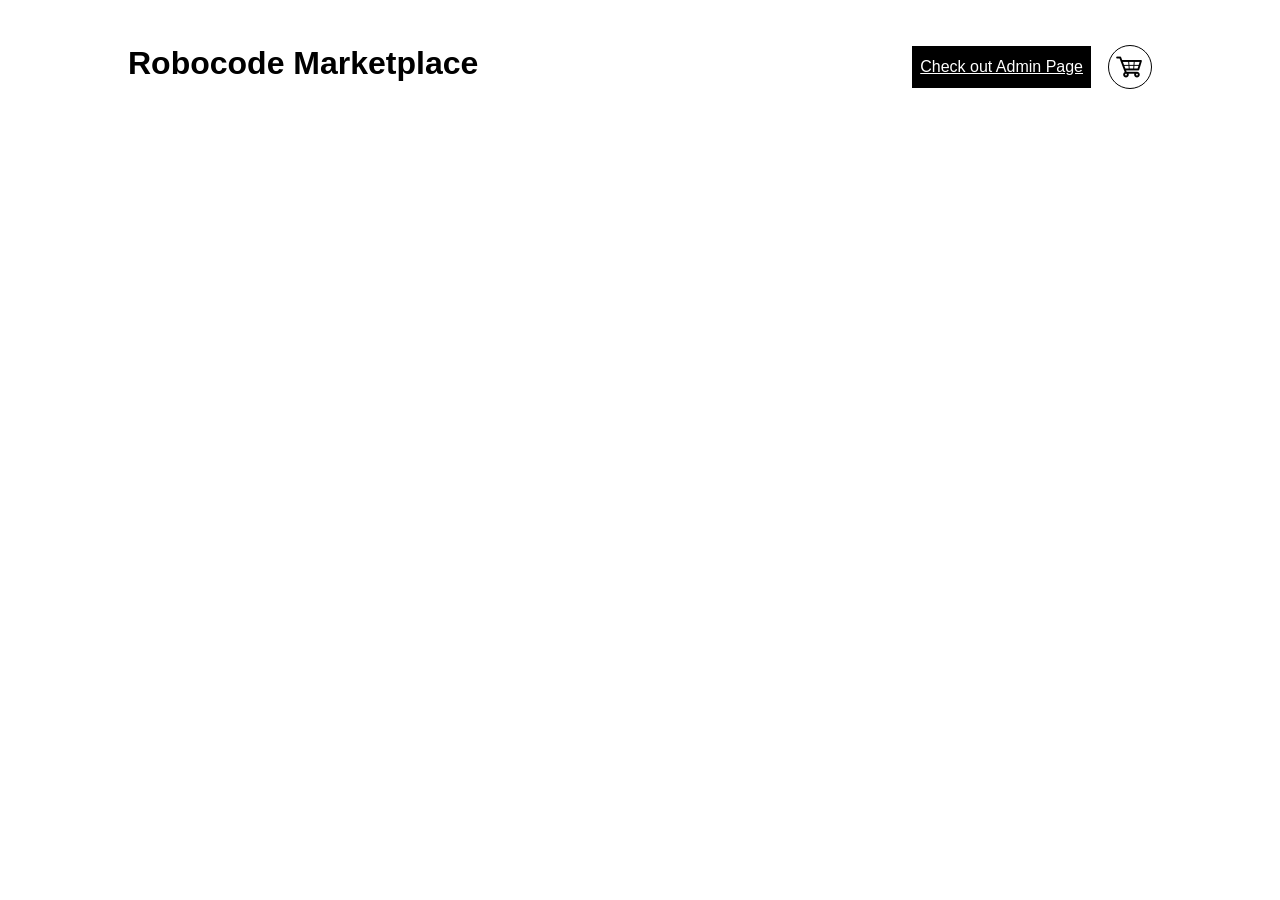
<file: index.html>
<!DOCTYPE html>
<html lang="en">
<head>
<meta charset="UTF-8" />
<meta http-equiv="X-UA-Compatible" content="IE=edge" />
<meta name="viewport" content="width=device-width, initial-scale=1.0" />
<title>Robocode Marketplace</title>
<link rel="stylesheet" href="style.css" />
</head>
<body>
    <header>
        <h1>Robocode Marketplace</h1>
        <nav>
            <a class="admin_page_link" href="admin.html">Check out Admin Page</a>
            <div id="cart">
            <button id="cart-button" onclick="openCart()">
                <img src="img/cart.png" alt="cart" />
            </button>
            <div id="cart-products" class="hide">Cart is empty</div>
            </div>
        </nav>

    </header>
    <main>
        <div id="products-grid"></div>
    </main>
    <div id="myModal" class="modal">
        <div class="modal-content">
        <span class="close">&times;</span>
        <div id="order-block">   
        </div>
        <form id="order-form">
            <input type="text" name="name" placeholder="Full Name" required>
            <input type="text" name="address" placeholder="Delivery Address" required>
            <input type="tel" name="phone" placeholder="Phone Number" required>
            <input type="number" name="post_number" placeholder="Post Office Number" required>
            <h2>Total Price: <span id="price"></span></h2>
            <input type="submit" value="Order">
        </form>
        </div>
    </div>
</body>
<script src="script.js" defer></script>
</html>
</file>
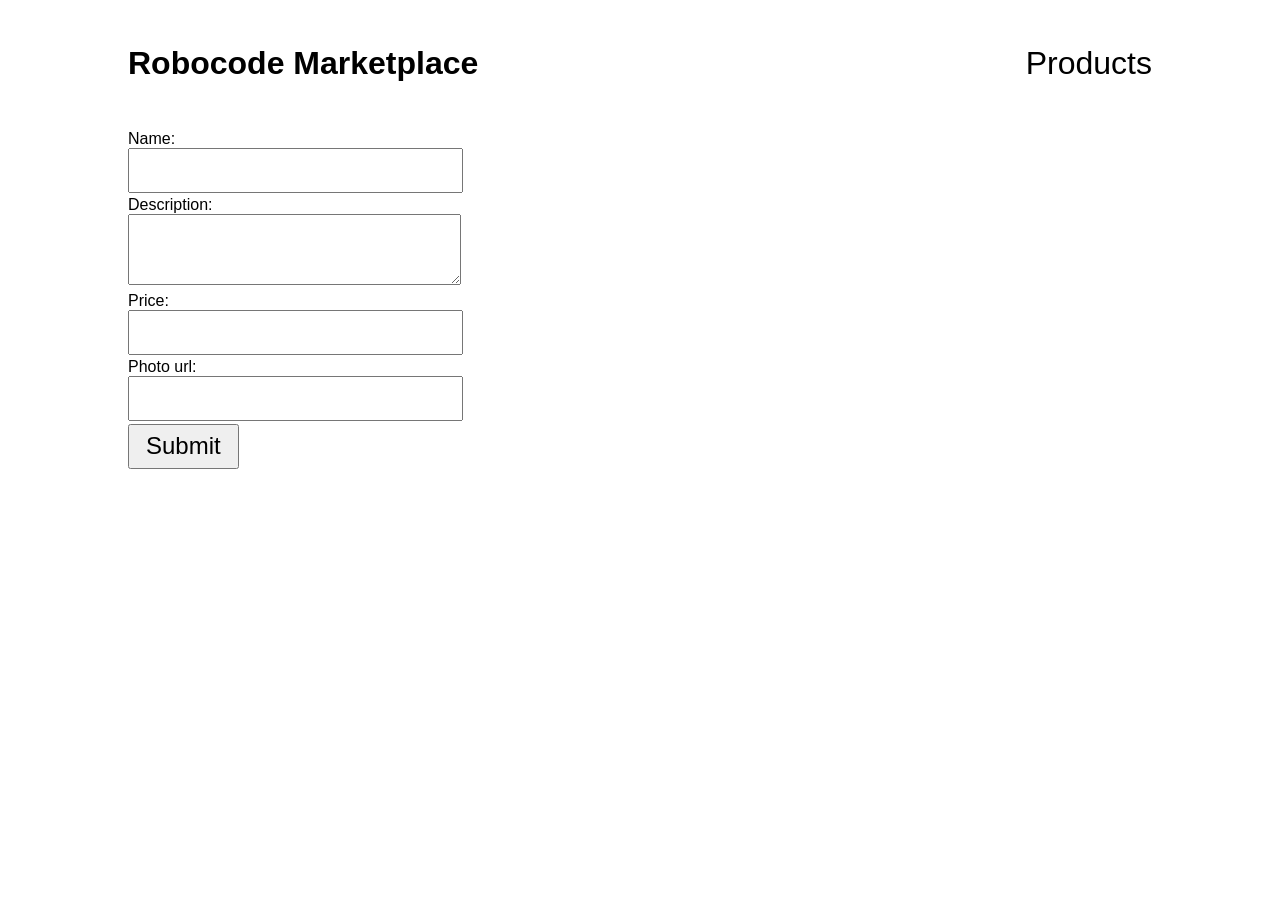
<file: admin.html>
<!DOCTYPE html>
<html lang="en">
  <head>
    <meta charset="UTF-8" />
    <meta http-equiv="X-UA-Compatible" content="IE=edge" />
    <meta name="viewport" content="width=device-width, initial-scale=1.0" />
    <title>Admin page</title>
    <link rel="stylesheet" href="style.css" />
  </head>
  <body>
    <header>
      <h1>Robocode Marketplace</h1>
      <nav>
        <a class="products-link" href="index.html">Products</a>
      </nav>
    </header>
    <main>
      <div class="admin_grid">
        <div class="add_product">
          <form id="add_product_form">
            <div class="form-group">
              <label>Name: </label
              ><input class="form-control" name="name" type="text" required />
            </div>
            <div class="form-group">
              <label>Description: </label>
              <textarea class="form-control" name="description" type="text"></textarea>
            </div>
            <div class="form-group">
              <label>Price: </label><input class="form-control" name="price" data-type="money" type="text" required/>
            </div>
            <div class="form-group">
              <label>Photo url: </label
              ><input class="form-control" name="photo_url" type="text" />
            </div>
            <input type="submit" />
          </form>
        </div>
        <div id="admin_page_orders">

        </div>
      </div>
    </main>
  </body>
  <script src="admin.js"></script>
</html>
</file>
<file: style.css>
* {
    margin: 0;
    padding: 0;
    font-family: 'Franklin Gothic Medium', 'Arial Narrow', Arial, sans-serif;
}

main, header {
    margin: 5vh 10vw;
}

header {
    display: flex;
    justify-content: space-between;
}

#products-grid {
    display: grid;
    grid-template-columns: repeat(3, 1fr);
    gap: 1rem;
}

.product {
    background-color: rgba(0, 0, 0, 0.5);
    padding: 1rem;
    border-radius: 1rem;
    color: #ffffff;
    display: flex;
    flex-direction: column;
    justify-content: space-between;
}

.product-photo {
    max-width: 100px;
    box-shadow: 0 0 5px #000;
    border-radius: 0.5rem;
    margin: 0.5rem 0;
    background-color: #ffffff;
}

.product a {
    font-family: 'Lucida Sans', 'Lucida Sans Regular', 'Lucida Grande', 'Lucida Sans Unicode', Geneva, Verdana, sans-serif;
    color: #ffffff;
    margin: 5px 0;
}

button {
    cursor: pointer;
    font-size: 1.4rem;
    border-radius: 10px;
    border: none;
    min-width: 50%;
}

nav {
    display: flex;
    align-items: center;
    gap: 1rem;
}

.admin_page_link {
    color: #ffffff;
    background-color: #000000;
    padding: 0.75rem 0.5rem;
    border: 1px solid #ffffff;
}

.admin_page_link:hover {
    color: #000000;
    background-color: #ffffff;
    border: 1px solid #000000;
}

/* -----Cart----- */

#cart-button {
    background: none;
    border: none;
    border-radius: 50%;
    padding: 5px;
    border: 1px solid #000000;
    cursor: pointer;
    display: flex;
    justify-content: center;
    align-items: center;
    transition: all .5s;
}

#cart {
    position: relative;
}

#cart-button img {
    max-width: 32px;
    max-height: 32px;
}

#cart-button:hover {
    background-color: rgb(170, 170, 255);
}

#cart-button.active {
    background-color: rgb(170, 255, 170);
}

#cart-products::before {
    content: '';
    border: transparent solid 16px;
    border-bottom: solid #000 16px;
    position: relative;
    top: -2.7rem;
    left: 15.8rem;
    z-index: -1;
}

#cart-products {
    border: 1px solid #000;
    border-radius: 0.5rem;
    background-color: #fff;
    top: 59px;
    right: 0rem;
    left: -16rem;
    position: absolute;
    padding: 10px;
    text-align: left;
}

.hide { 
    display: none; 
}

#cart-products p {
    line-height: 2rem;
}

#cart-products p img {
    max-height: 2rem;
    max-width: 2rem;
}

#cart-products button {
    border: 1px solid #000;
    margin: 0.5rem 0;
}

/* -----Profile Page----- */

.profile-container {
    display: flex;
    flex-direction: column;
    align-items: center;
    justify-content: center;
    gap: 1rem;
}

#profile {
    background-color: tomato;
    padding: 1rem 3rem;
    flex-basis: 20rem;
    text-align: center;
    border-radius: 1rem;
}

.profile-img {
    border-radius: 50%;
    box-shadow: 1px 1px 5px 0 #000;
    width: 10rem;
    margin: 2rem 0;
    background-color: #ffffff;
}

.products-link {
    font-size: 2rem;
    color: #000000;
    text-decoration: none;
    transition: all .5s;
}

.products-link:hover {
    transform: scale(1.2);
}

.user-products {
    position: relative;
}

.user-products h1 {
    position: absolute;
    left: 2rem;
    top: -1.2rem;
    color: #ffffff;
    text-shadow: 0 0 10px #000000;
}

#user-products-grid {
    display: grid;
    grid-template-columns: repeat(4, 1fr);
    background-color: tomato;
    padding: 2rem;
    gap: 1rem;
    border-radius: 1rem;
}

/* Admin */

.form-group {
    margin: 0.2rem 0;
}

.form-group label {
    display: block;
}

/* Modal */

.modal {
    display: none; /* Hidden by default */
    position: fixed; /* Stay in place */
    z-index: 1; /* Sit on top */
    left: 0;
    top: 0;
    width: 100%; /* Full width */
    height: 100%; /* Full height */
    overflow: auto; /* Enable scroll if needed */
    background-color: rgb(0,0,0); /* Fallback color */
    background-color: rgba(0,0,0,0.4); /* Black w/ opacity */
  }
  
  /* Modal Content/Box */
.modal-content {
    background-color: #fefefe;
    margin: 5vh auto; /* 15% from the top and centered */
    padding: 20px;
    border: 1px solid #888;
    width: 80%; /* Could be more or less, depending on screen size */
  }
  
  /* The Close Button */
.close {
    color: #aaa;
    float: right;
    font-size: 28px;
    font-weight: bold;
  }
  
.close:hover,
.close:focus {
    color: black;
    text-decoration: none;
    cursor: pointer;
  }

  #order-block {
    padding: 2rem;
    display: grid;
    grid-template-columns: 1fr 1fr 1fr;
    gap: 10px;
  }

  .item {
      border: 1px solid black;
      display: flex;
      flex-direction: column;
      justify-content: space-between;
      padding: 1rem;
  }

  #order-form {
    margin: 0 auto;
    display: flex;
    flex-direction: column;
    align-items: center;
    gap: 10px;
    margin: 10px 0;
  }

  #order-form input,
  #add_product_form input{
      font-size: 1.5rem;
      padding: 0.4rem 1rem;
  }

  #add_product_form textarea {
    font-size: 1.5rem;
    padding: 0.4rem 1rem; 
  }

  .admin_grid {
      display: grid;
      grid-template-columns: 1fr 1fr;
  }

  #admin_page_orders .product *{
      font-weight: 500;
      padding: 0.2rem 0; 
  }

  #admin_page_orders .product {
    margin-bottom: 1rem;
}

/* -----Responsive----- */

@media screen and (max-width: 1000px){
    #products-grid, #user-products-grid {
        grid-template-columns: repeat(2, 1fr);
    }
}

@media screen and (max-width: 600px){
    #products-grid, #user-products-grid {
        grid-template-columns: repeat(1, 1fr);
    }
}
</file>
